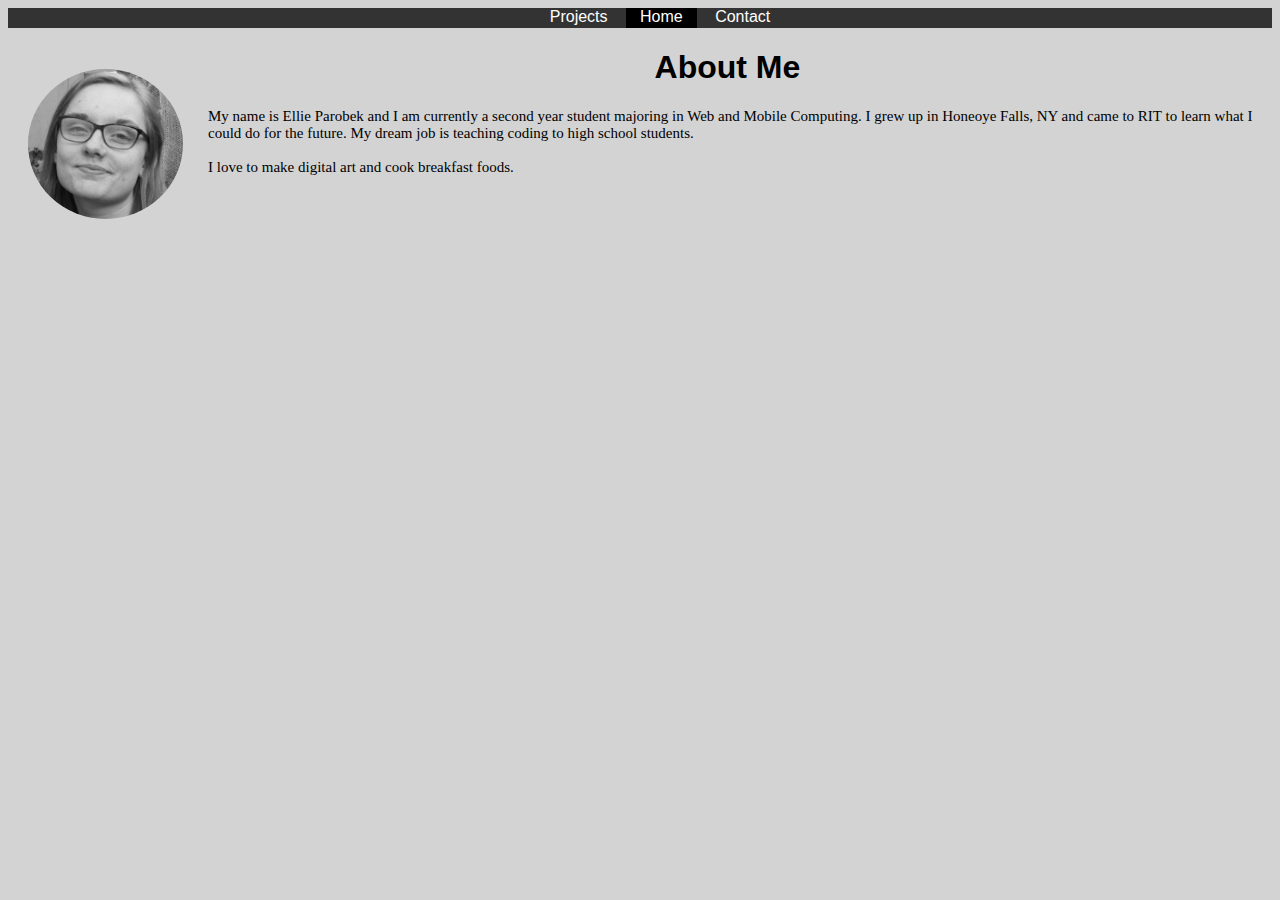
<file: EX1/index.html>
<!DOCTYPE html>
<html>
    <head>
        <meta charset="utf-8">
        <title>Ellie Parobek</title>
        <link rel="stylesheet" type="text/css" href="./assets/css/main.css">
    </head>
    <body>
        <ul>
            <li><a href="projects.html">Projects</a></li>
            <li><a class="active" href="index.html">Home</a></li>
            <li><a href="contact.html">Contact</a></li>
        </ul>
        <div>
            <img src="./assets/media/me.png" alt="Picture of Me">
            <h1>About Me</h1>
            <p class="null"> My name is Ellie Parobek and I am currently a second year student majoring in Web and Mobile Computing. I grew up in Honeoye  Falls, NY and came to RIT to learn what I could do for the future. My dream job is teaching coding to high school students.
            <br/><br/>
            I love to make digital art and cook breakfast foods.</p>
        </div>
    </body>
</html>
</file>
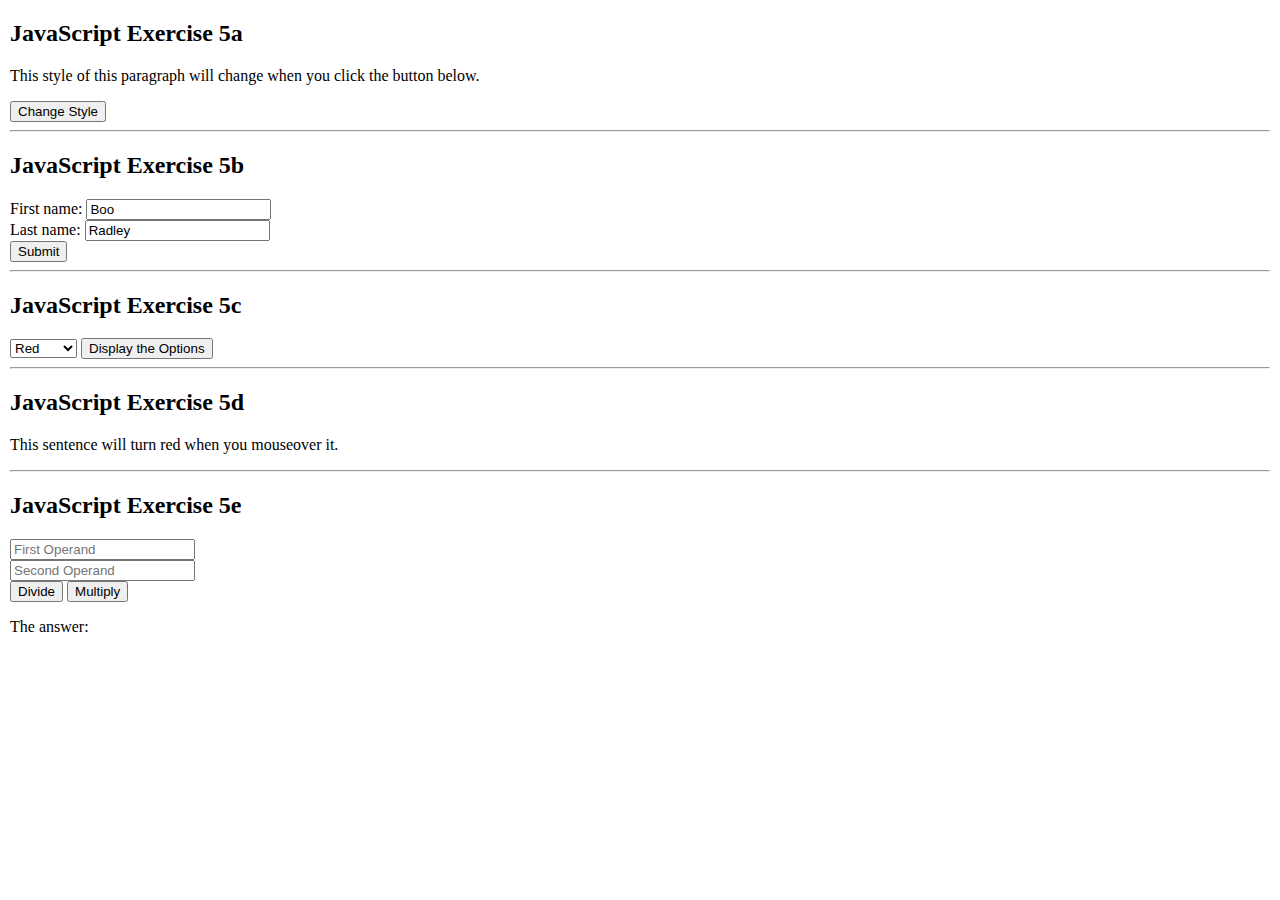
<file: EX05/EX05.html>
<!DOCTYPE html>
<html>
<head>
    <!-- Ellie Parobek -->
    <!-- 02/16/18 -->
    <!-- ISTE240 Excercise 5 - JavaScript Part 1 -->
    <meta charset=utf-8 />
    <title>EX05 Ellie Parobek</title>
    <link rel="stylesheet" type="text/css" href="./assets/css/EX05.css">
</head> 
<body>
    <!-- EX05a -->
	<div>
		<h2>JavaScript Exercise 5a </h2> 
		<p id="text">This style of this paragraph will change when you click the button below.</p>
	</div>
	<div>
		<button id="styleMe" onclick="jsStyle()">Change Style</button>
	</div>
    
    <hr>
    
    <!-- EX05b -->
    <h2>JavaScript Exercise 5b </h2> 
	<form id="regForm">
		First name: <input type="text" id="fname" value="Boo"><br>
		Last name: <input type="text" id="lname" value="Radley"><br>
		<input type="button" onclick="getFormValues();" value="Submit">
	</form>
    
    <hr>
    
    <!-- EX05c -->
    <h2>JavaScript Exercise 5c</h2> 
    <form>
        <select id="mySelect">
            <option>Red</option>
            <option>Green</option>
            <option>Blue</option>
            <option>Yellow</option>
            <option>Orange</option>
            <option>Purple</option>
        </select>
        <input type="button" onclick="getOptions()" value="Display the Options">
    </form>
    
    <hr>
    
    <!-- EX05d -->
    <div>
		  <h2>JavaScript Exercise 5d</h2> 
	</div>
	<div>
		<p id="rb">This sentence will turn red when you mouseover it.</p>
	</div>
    
    <hr>
    
    <!-- EX05e -->
    <div>
		<h2>JavaScript Exercise 5e </h2> 
	</div>
	<form>
		<input type="text" id="firstoperand" placeholder="First Operand"/><br>
		<input type="text" id="secondoperand" placeholder="Second Operand"/><br>
		<input type="button" onclick="divide()" value="Divide" />
		<input type="button" onclick="multiply()" value="Multiply" />
		<p>The answer: <span id="result"></span></p>
	</form>
    
    <script src="./assets/js/EX05.js"></script>
</body>
</html>
</file>
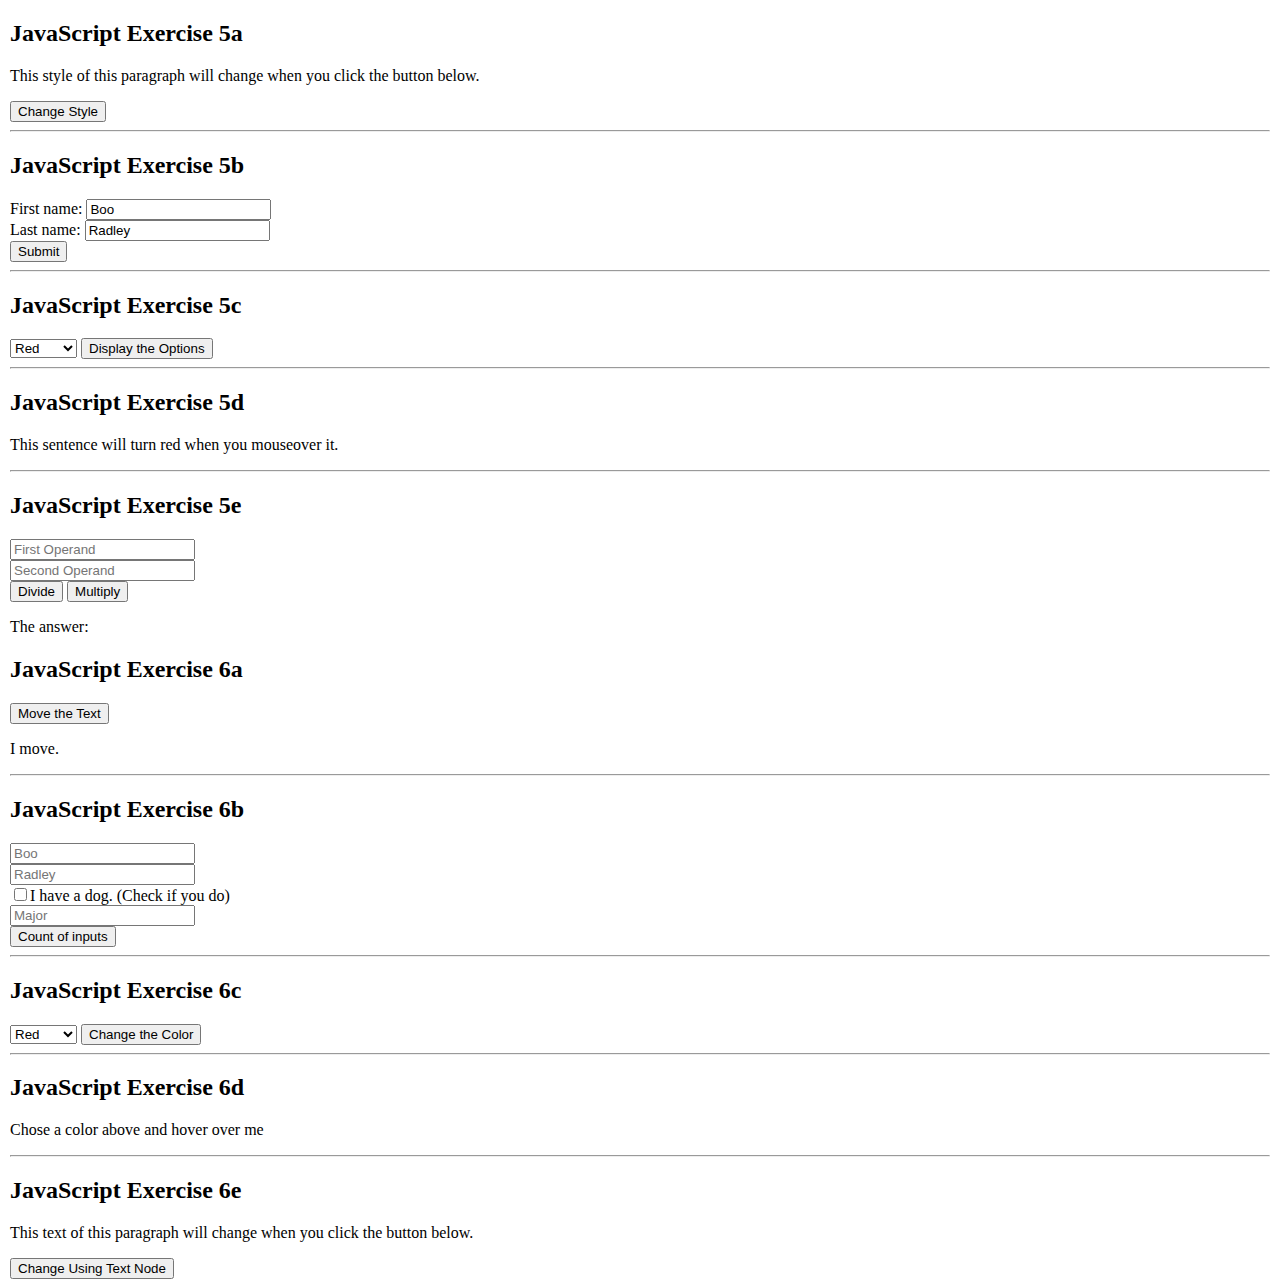
<file: EX06/EX06.html>
<!DOCTYPE html>
<html>
<head>
    <!-- Ellie Parobek -->
    <!-- 03/01/18 -->
    <!-- ISTE240 Excercise 6 - JavaScript Part 2 -->
    <meta charset=utf-8 />
    <title>EX05 Ellie Parobek</title>
    <link rel="stylesheet" type="text/css" href="./assets/css/EX06.css">
</head> 
<body>
    <!-- EX05a -->
	<div>
		<h2>JavaScript Exercise 5a </h2> 
		<p id="text">This style of this paragraph will change when you click the button below.</p>
	</div>
	<div>
		<button id="styleMe" onclick="jsStyle()">Change Style</button>
	</div>
    
    <hr>
    
    <!-- EX05b -->
    <h2>JavaScript Exercise 5b </h2> 
	<form id="regForm">
		First name: <input type="text" id="fname" value="Boo"><br>
		Last name: <input type="text" id="lname" value="Radley"><br>
		<input type="button" onclick="getFormValues();" value="Submit">
	</form>
    
    <hr>
    
    <!-- EX05c -->
    <h2>JavaScript Exercise 5c</h2> 
    <form>
        <select id="mySelect">
            <option>Red</option>
            <option>Green</option>
            <option>Blue</option>
            <option>Yellow</option>
            <option>Orange</option>
            <option>Purple</option>
        </select>
        <input type="button" onclick="getOptions()" value="Display the Options">
    </form>
    
    <hr>
    
    <!-- EX05d -->
    <div>
		  <h2>JavaScript Exercise 5d</h2> 
	</div>
	<div>
		<p id="rb">This sentence will turn red when you mouseover it.</p>
	</div>
    
    <hr>
    
    <!-- EX05e -->
    <div>
		<h2>JavaScript Exercise 5e</h2> 
	</div>
	<form>
		<input type="text" id="firstoperand" placeholder="First Operand"/><br>
		<input type="text" id="secondoperand" placeholder="Second Operand"/><br>
		<input type="button" onclick="divide()" value="Divide" />
		<input type="button" onclick="multiply()" value="Multiply" />
		<p>The answer: <span id="result"></span></p>
	</form>
    
    <!-- EX06a -->
    <div>
		  <h2>JavaScript Exercise 6a</h2> 
	</div>
	<div>
        <button id="moveMe" onclick="right()">Move the Text</button>
		<p id="moveText">I move.</p>
	</div>
    
    <hr>
    
    <!-- EX06b -->
    <div id="countForm">
        <h2>JavaScript Exercise 6b </h2> 
        <form id="countedForm">
            <input type="text" id="fname2" placeholder = "Boo"><br>
            <input type="text" id="lname2" placeholder = "Radley"><br>
            <input type="checkbox" id="dog">I have a dog. (Check if you do)<br>
            <input type="text" id="major"  placeholder = "Major"><br>
            <input type="button" onclick="howMany();" value="Count of inputs">
        </form>
    </div>
    
    <hr>
    
    <!-- EX06c -->
    <div id="colorForm">
        <h2>JavaScript Exercise 6c</h2> 
        <form>
            <select id="mySelect2">
                <option>Red</option>
                <option>Green</option>
                <option>Blue</option>
                <option>Yellow</option>
                <option>Orange</option>
                <option>Purple</option>
            </select>
            <input type="button" onclick="colorChanger()" value="Change the Color">
        </form>
    </div>
    
    <hr>
    
    <!-- EX06d -->
    <div>
        <h2>JavaScript Exercise 6d</h2> 
        <p id ='colorChange'>Chose a color above and hover over me</p>
    </div>
    
    <hr>
    
    <!-- EX06e -->
    <div>
		<h2>JavaScript Exercise 6e </h2> 
		<p id="text2">This text of this paragraph will change when you click the button below.</p>
	</div>
	<div>
		<button id="changeMe" onclick="changeNode()">Change Using Text Node</button>
	</div>

    <script src="./assets/js/EX06.js"></script>
</body>
</html>
</file>
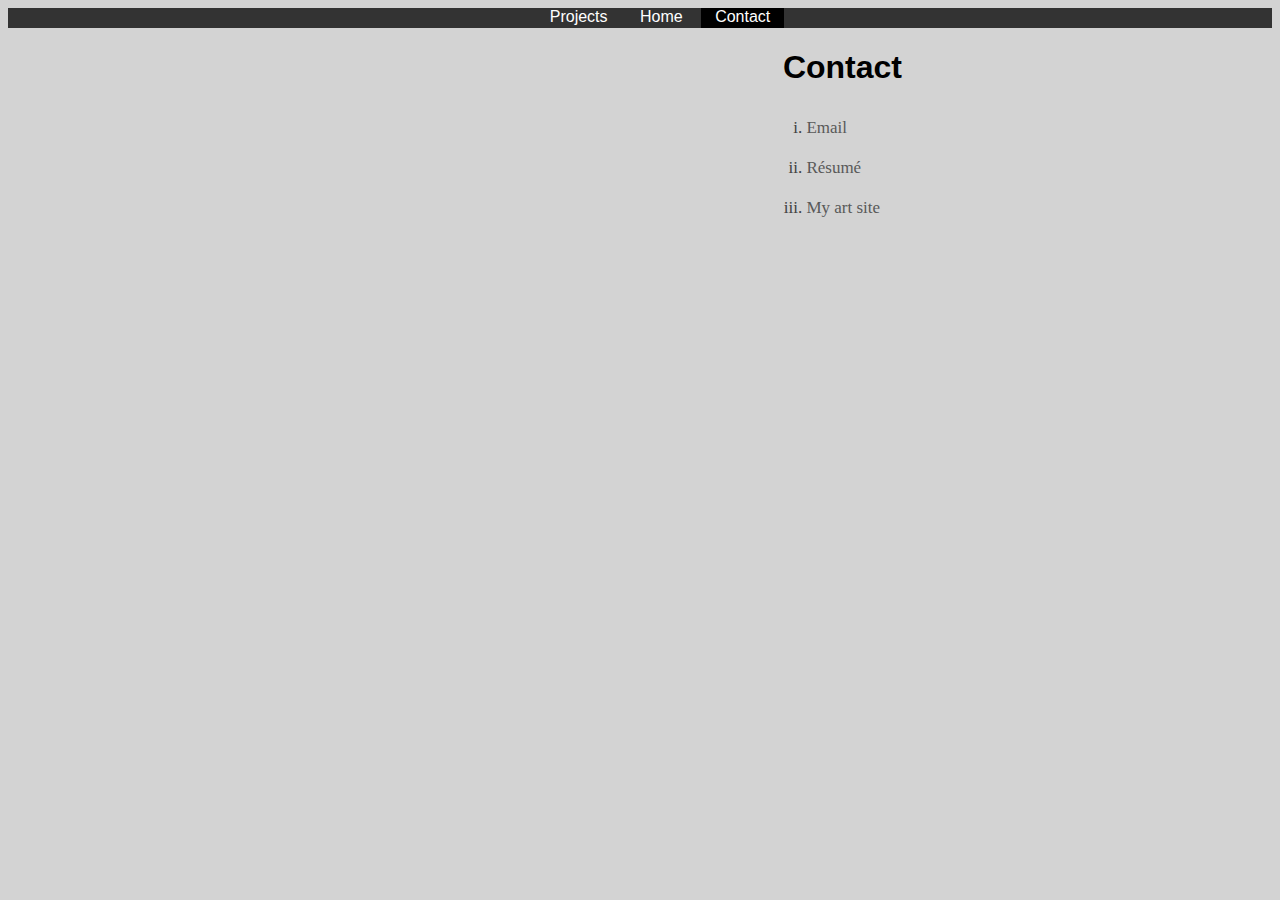
<file: EX1/contact.html>
<!DOCTYPE html>
<html>
    <head>
        <meta charset="utf-8">
        <title>Contact</title>
        <link rel="stylesheet" type="text/css" href="./assets/css/main.css">
    </head>
    <body>
        <ul>
            <li><a href="projects.html">Projects</a></li>
            <li><a href="index.html">Home</a></li>
            <li><a class="active" href="contact.html">Contact</a></li>
        </ul>
        <h1 class="c">Contact</h1>
        <ol type="i">
            <li><a href="mailto:arp6333@g.rit.edu">Email</a></li>
            <li><a href="./resume.pdf" target="_blank">Résumé</a></li>
            <li><a href="https://bepisdraws.tumblr.com/" target="_blank">My art site</a></li>
        </ol>
    </body>
</html>
</file>
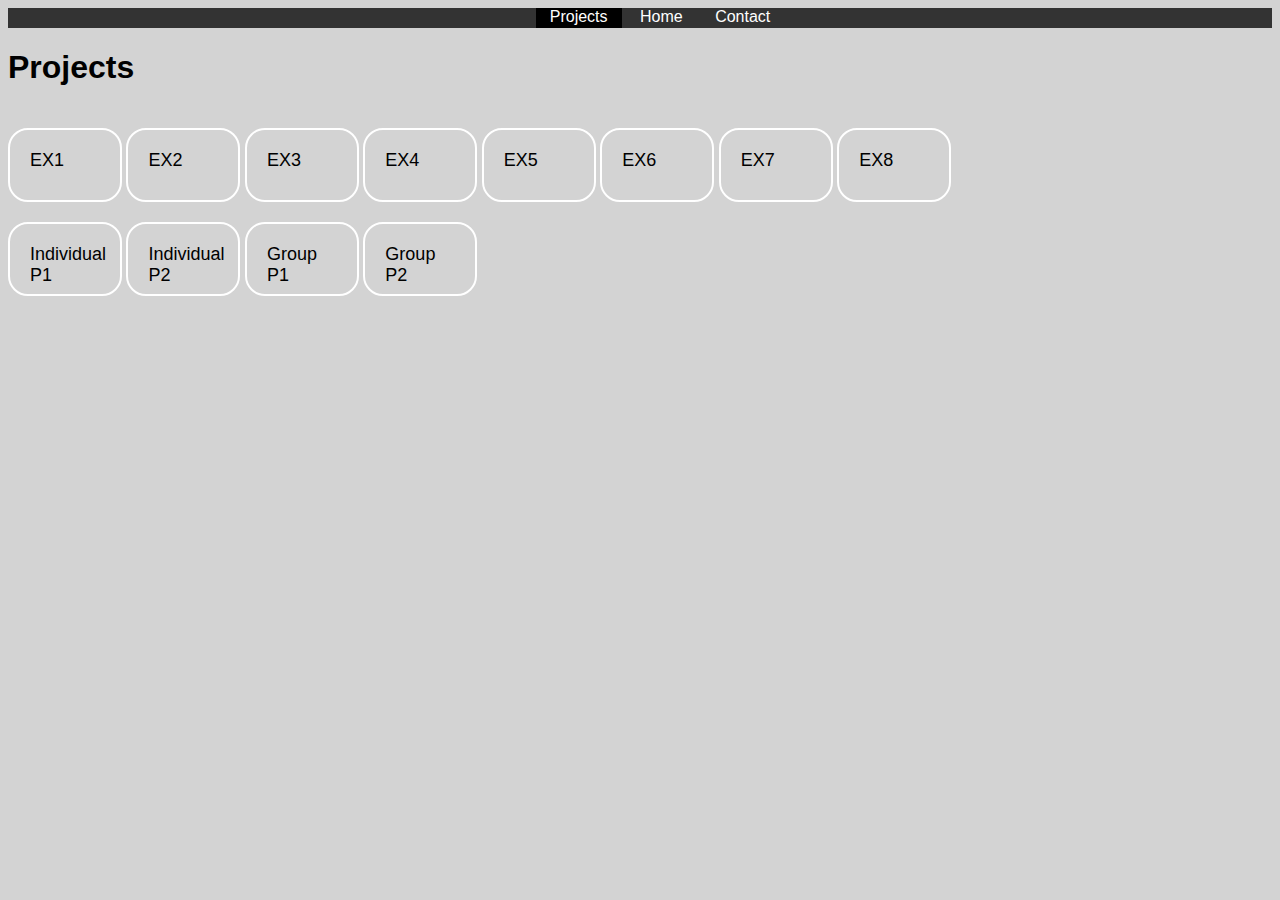
<file: EX1/projects.html>
<!DOCTYPE html>
<html>
    <head>
        <meta charset="utf-8">
        <title>Projects</title>
        <link rel="stylesheet" type="text/css" href="./assets/css/main.css">
    </head>
    <body>
        <ul>
            <li><a class="active" href="projects.html">Projects</a></li>
            <li><a href="index.html">Home</a></li>
            <li><a href="contact.html">Contact</a></li>
        </ul>
        <h1 class="p">Projects</h1>
        <a class="projects" href="index.html">EX1</a>
        <a class="projects" href="">EX2</a>
        <a class="projects" href="">EX3</a>
        <a class="projects" href="">EX4</a>
        <a class="projects" href="">EX5</a>
        <a class="projects" href="">EX6</a>
        <a class="projects" href="">EX7</a>
        <a class="projects" href="">EX8</a>
        <br/>
        <a class="projects" href="">Individual P1</a>
        <a class="projects" href="">Individual P2</a>
        <a class="projects" href="">Group P1</a>
        <a class="projects" href="">Group P2</a>
        
    </body>
</html>
</file>
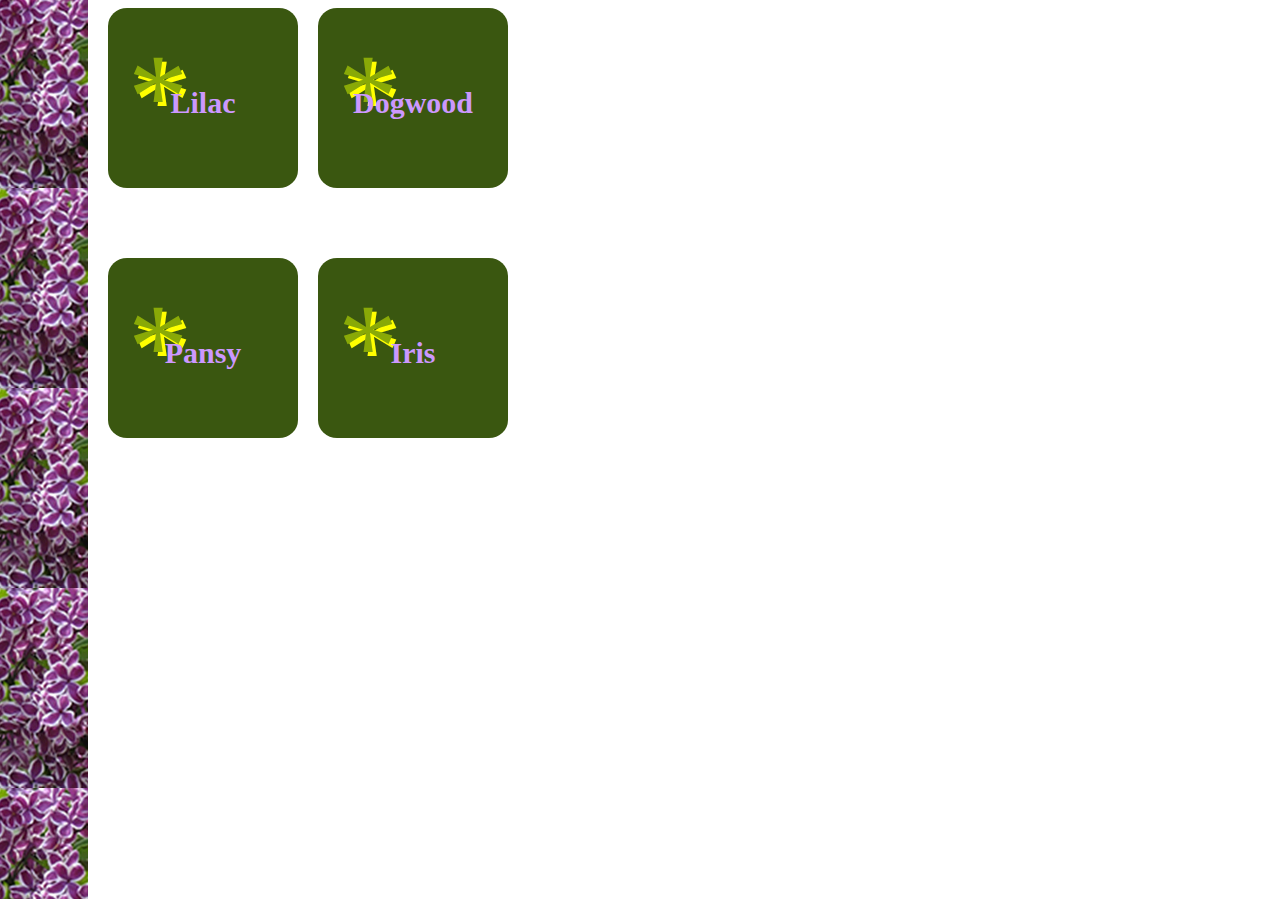
<file: EX2/EX2.html>
<!DOCTYPE html>
<html>
    <head>
        <meta charset="utf-8">
        <title>Ellie Parobek</title>
        <link rel="stylesheet" type="text/css" href="./assets/css/EX2.css">
    </head>
    <body>
        <div class="content">
            <div class="sidebar">
            </div>
            <div class="boxes">
                <div class="box">
                    <p class="asterisk">*</p>
                    <p class="text">Lilac</p>
                </div>
                <div class="box">
                    <p class="asterisk">*</p>
                    <p class="text">Dogwood</p>
                </div>
            </div>
            <div class="boxes">
                <div class="box">
                    <p class="asterisk">*</p>
                    <p class="text">Pansy</p>
                </div>
                <div class="box">
                    <p class="asterisk">*</p>
                    <p class="text">Iris</p>
                </div>  
            </div>  
        </div>
    </body>
</html>
</file>
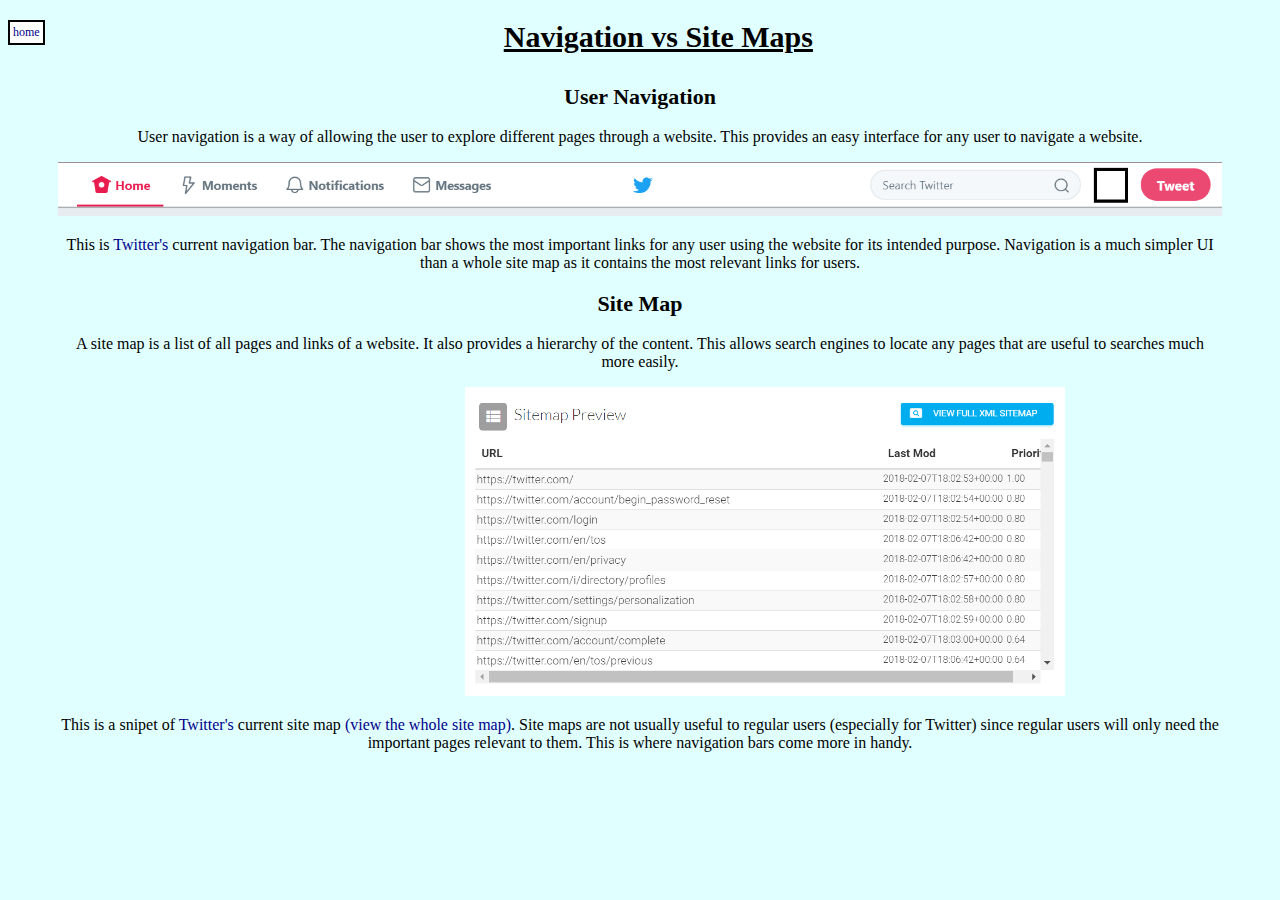
<file: EX3/EX3.html>
<!-- User Navigation vs Site Maps by Ellie Parobek -->
<!DOCTYPE html>
<html>
    <head>
        <meta charset="utf-8">
        <title>Navigation</title>
        <link rel="stylesheet" type="text/css" href="./assets/css/EX3.css">
    </head>
    <body>
        <a href="https://people.rit.edu/arp6333/ISTE240/index.html" class="home">home</a>
        <h1>Navigation vs Site Maps</h1>
        <!-- User Navigation section -->
        <div>
            <h2>User Navigation</h2>
            <p>User navigation is a way of allowing the user to explore different pages through a website. This provides an easy interface for any user to navigate a website.
            </p>
            <img src="assets/media/navbar.png" alt="Twitter Nav Bar">
            <p>
            This is <a href="https://twitter.com/">Twitter's</a> current navigation bar. The navigation bar shows the most important links for any user using the website for its intended purpose. Navigation is a much simpler UI than a whole site map as it contains the most relevant links for users. 
            </p>
        </div>
        <!-- Site map section -->
        <div>
            <h2>Site Map</h2>
            <p>A site map is a list of all pages and links of a website. It also provides a hierarchy of the content. This allows search engines to locate any pages that are useful to searches much more easily.
            </p>
            <img class="site" src="assets/media/sitemap.png" alt="Twitter Site Map">
            <p>
            This is a snipet of <a href="https://twitter.com/">Twitter's</a> current site map <a href="https://www.xml-sitemaps.com/download/twitter.com-63438e97/sitemap.html?view=1">(view the whole site map)</a>. Site maps are not usually useful to regular users (especially for Twitter) since regular users will only need the important pages relevant to them. This is where navigation bars come more in handy.
            </p>
        </div>
    </body>
</html>
</file>
<file: EX1/assets/css/main.css>
body{
    background-color: lightgray;
    font-family: sans-serif;
}

ul li{
    display: inline;
}

ul{
    margin: 0;
    overflow: hidden;
    background-color: #333;
    height: 20px;
    text-align: center;
}

ul li a{
    color: white;
    text-align: center;
    padding: 14px;
    text-decoration: none;
}

ul li a:hover{
    background-color: black;
}

.active{
    background-color:  black;
}

ol{
    color: #404040;
    font-family: verdana;
    margin-left: 60%;
    font-size: 17px;
    line-height: 40px;
}

ol a{
    color: #595959;
    text-decoration: none;
}

ol a:hover{
    color: #8c8c8c;
    text-decoration: underline;
}

img{
    margin-left: 20px;
    margin-top: 20px;
    float: left;
    border-radius: 50%;
    max-height: 150px;
    filter: grayscale(100%);
}

h1{
    text-align: center;
    font-family: helvetica;
}

p{
    margin-left: 200px;
    font-family: verdana;
    font-size: 15px;
}

.projects{
    margin-top: 20px;
    border-radius: 20px;
    border: 2px solid white;
    padding: 20px; 
    width: 70px;
    height: 30px;
    display: inline-block;
    text-align: left;
    color: black;
    text-decoration: none;
    font-size: 18px;
}

a.projects:hover{
    text-decoration: underline;
    color: #8c8c8c;
}

h1.p{
    text-align: left;
}

h1.c{
    text-align: right;
    padding-right: 370px;
}
</file>
<file: EX05/assets/css/EX05.css>
/*
* Ellie Parobek
* 2/16/18
* EX05 CSS
*/

body{
    margin-left: 10px;
    margin-right: 10px;
    font-family: Verdana;
}
</file>
<file: EX06/assets/css/EX06.css>
/*
* Ellie Parobek
* 3/01/18
* EX06 CSS
*/

body{
    margin-left: 10px;
    margin-right: 10px;
    font-family: Verdana;
}

p{
    left: 0px;
    position: relative;
}
</file>
<file: EX2/assets/css/EX2.css>
.content{
    width: 1000px;
}
.sidebar{
    margin-left: -20px;
    margin-top: -20px;
    float: left;
    height: 100vh;
    width: 10%;
    padding-bottom: 11px;
    background-image: url(../media/side.jpg);
    background-repeat: repeat-y;
}

.boxes{
    width: 90%;
    height: 250px;
    float:right;
}

.asterisk{
    font-size: 120px;
    font-weight: none;
    margin-left: 20px;
    margin-top: 20px;
    text-align: left;
    color: #89a907;
    z-index: -1;
    padding-bottom: 20px;
    text-shadow: 4px 4px yellow;
}

.text{
    margin-top: -220px;
    font-size: 30px;
    font-weight: bold;
    color: #cc98fe;
    font-family: verdana;
}

.box{
    background-color: #3a5710;    
    float: left;
    width: 190px;
    height: 180px;
    border-radius: 10%;
    margin-right: 20px;
    text-align: center;
}

.box:hover{
    -webkit-transition-delay: 1s;
    transition-delay: 1s;
    transition:.5s;
    background-color: #702d6c;
    cursor: pointer;
}

@media screen and (max-width: 500px) and (min-width: 350px){
    .content{
        width: 460px;
    }
    .box{
        margin-bottom: 20px;
    }
    .boxes{
        height: 400px;
        width: 78%;
    }
    .sidebar{
        width: 22%;
    }
}

@media screen and (max-width: 350px){
    .content{
        width: 250px;
    }
    .box{
        margin-bottom: 20px;
    }
    .sidebar{
        display: none;
    }
     .boxes{
        height: 400px;
    }
}
</file>
<file: EX3/assets/css/EX3.css>
body{
    background-color: lightcyan;
    color: black;
    font-size: 16px;
    font-family: verdana;
}

div{
    padding-left: 50px;
    padding-right: 50px;
}

h1{
    font-size: 30px;
    text-align: center;
    text-decoration: underline;
    padding-bottom: 10px;
}

img.site{
    height: auto;
    width: 600px;
    margin-left: 35%;
}

img{
    width: 100%;
}

a.home{
    font-size: 12px;
    text-decoration: none;
    padding: 3px;
    background-color: white;
    border: 2px solid black;
    float: left;
}

h2{
    font-size: 22px;
    text-align: center;
}

p{
    text-align: center;
}

a{
    color: darkblue;
    text-decoration: none;
}

a:hover{
    color: deepskyblue;
}

a:visited{
    color: cadetblue;
}
</file>
